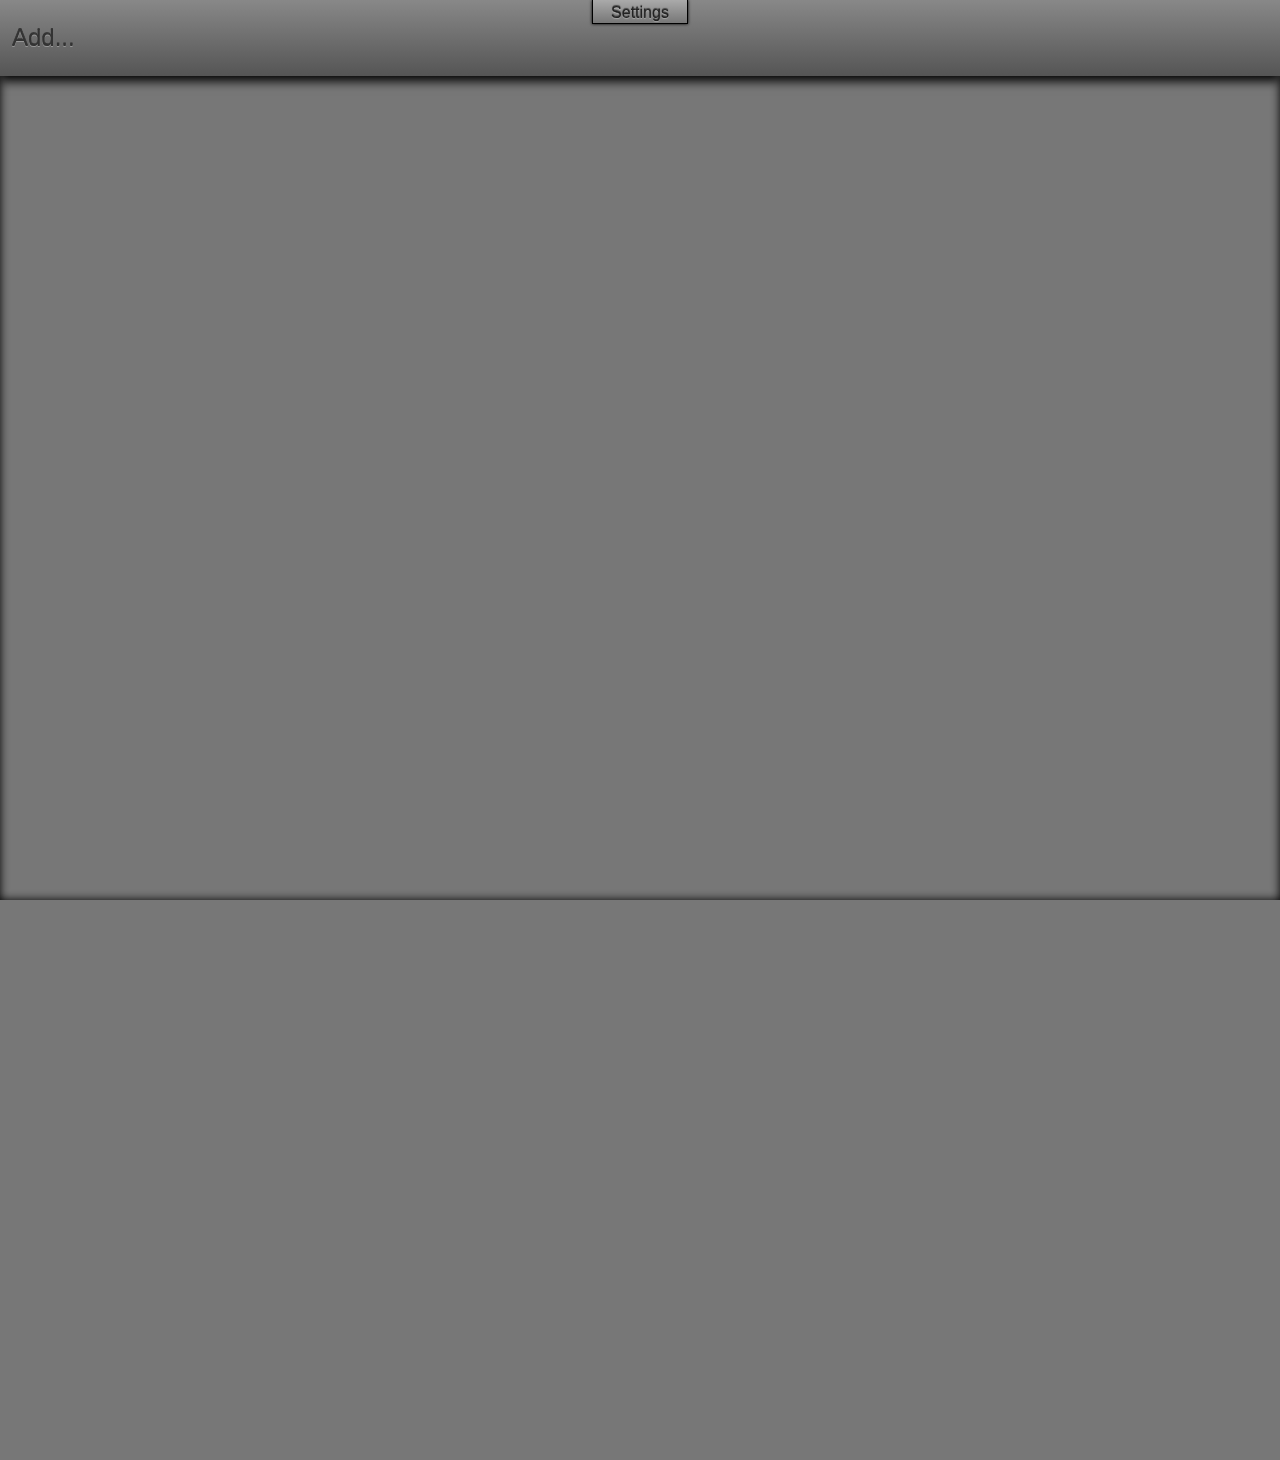
<file: index.html>
<!DOCTYPE HTML>
<html lang="en-US">
<head>
	<meta charset="UTF-8">
	<title>Alarm Clock</title>
	<meta http-equiv="X-UA-Compatible" content="IE=edge,chrome=1">
	<meta name = "viewport" content = "user-scalable=no, initial-scale=1.0, maximum-scale=1.0, width=device-width">
	<meta name="apple-mobile-web-app-capable" content="yes">
	<link type='text/css' rel='stylesheet' href='style.css' />
	<script src='script.js' type='text/javascript'></script>
</head>
<body ontouchstart="">
	<div id='top-area'>
		<div id='youtube-container'></div>
		Enter a youtube link as alarm:<br />
		<input type='text' id='youtubepath'></input><button id='setYoutube'>ok</button><br />
		Or select a local music file:<br />
		<input type='file'></input><br />

		<button class='top-button'>Settings</button>
	</div>
	<ul id='alarm-list'>
		<!--<li>
			<span contenteditable>10:20</span>
			<div class='right-container'>
				<div class='rotatable'>
					<div class='rotate-area'>
						<button>Remove</button>
						<div class='back'></div>
					</div>
				</div>
				
				<input type='checkbox' />
			</div>
		</li>-->
		<li id='add-button'>
			<span>Add...</span>
		</li>
	</ul>
</body>
</html>
</file>
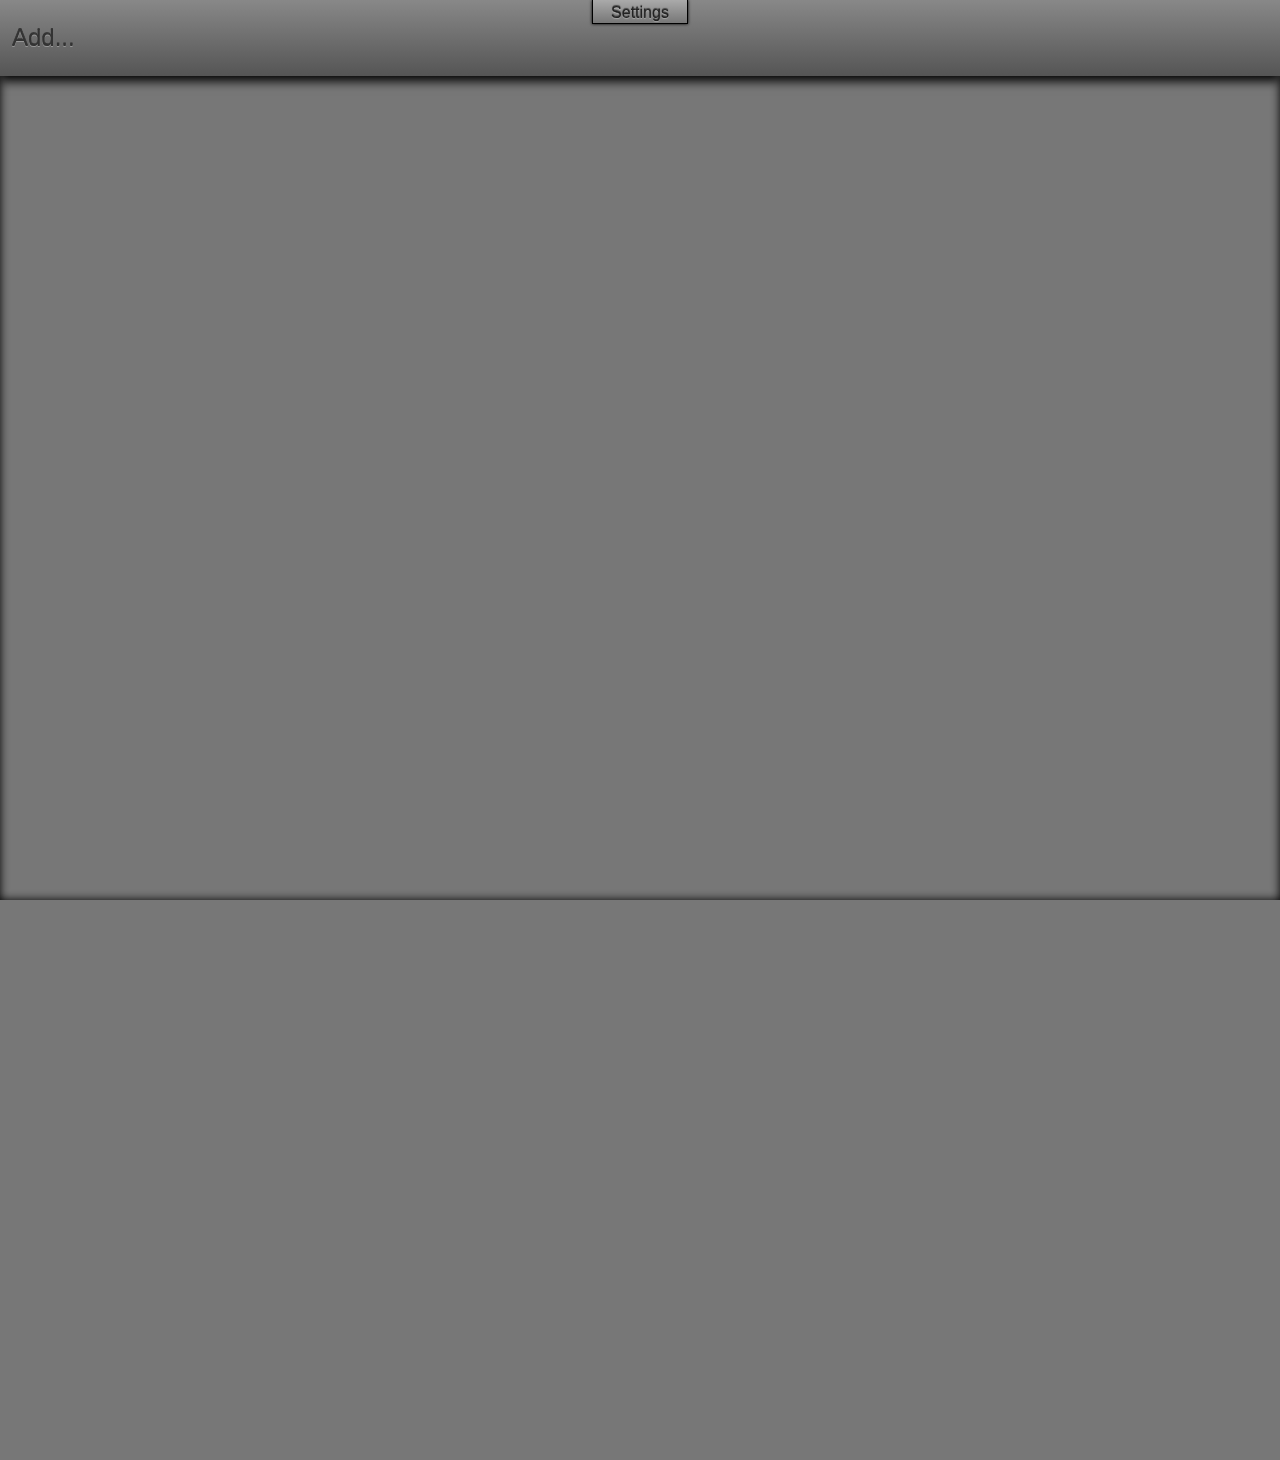
<file: main.html>
<!DOCTYPE HTML>
<html lang="en-US">
<head>
	<meta charset="UTF-8">
	<title>Alarm Clock</title>
	<meta http-equiv="X-UA-Compatible" content="IE=edge,chrome=1">
	<meta name = "viewport" content = "user-scalable=no, initial-scale=1.0, maximum-scale=1.0, width=device-width">
	<meta name="apple-mobile-web-app-capable" content="yes">
	<link type='text/css' rel='stylesheet' href='style.css' />
	<script src='script.js' type='text/javascript'></script>
</head>
<body ontouchstart="">
	<div id='top-area'>
		<div id='youtube-container'></div>
		Enter a youtube link as alarm:<br />
		<input type='text' id='youtubepath'></input><button id='setYoutube'>ok</button><br />
		Or select a local music file:<br />
		<input type='file'></input><br />

		<button class='top-button'>Settings</button>
	</div>
	<ul id='alarm-list'>
		<!--<li>
			<span contenteditable>10:20</span>
			<div class='right-container'>
				<div class='rotatable'>
					<div class='rotate-area'>
						<button>Remove</button>
						<div class='back'></div>
					</div>
				</div>
				
				<input type='checkbox' />
			</div>
		</li>-->
		<li id='add-button'>
			<span>Add...</span>
		</li>
	</ul>
</body>
</html>
</file>
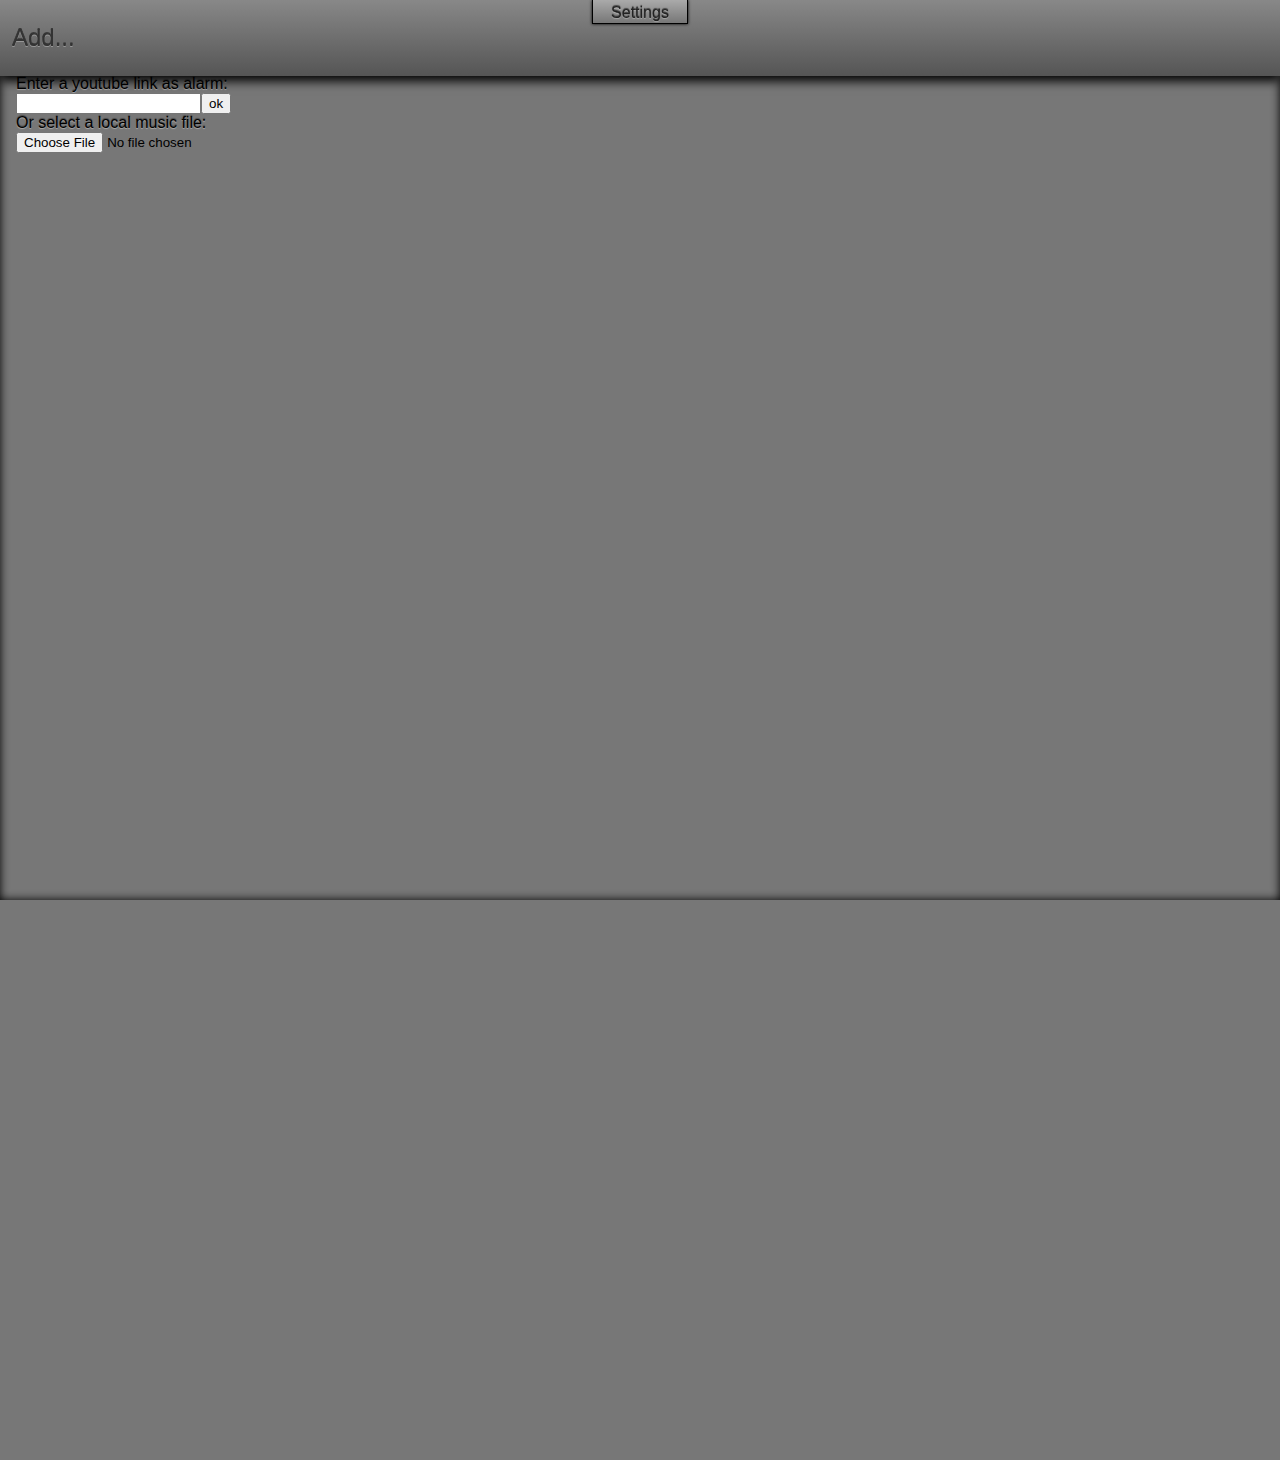
<file: alarm/main.html>
<!DOCTYPE HTML>
<html lang="en-US">
<head>
	<meta charset="UTF-8">
	<title>Alarm Clock</title>
	<meta http-equiv="X-UA-Compatible" content="IE=edge,chrome=1">
	<meta name = "viewport" content = "user-scalable=no, initial-scale=1.0, maximum-scale=1.0, width=device-width">
	<meta name="apple-mobile-web-app-capable" content="yes">
	<link type='text/css' rel='stylesheet' href='style.css' />
	<script src='script.js' type='text/javascript'></script>
</head>
<body ontouchstart="">
	<div id='top-area'>
		 <iframe width="560" height="315" src="https://www.youtube.com/embed/oUUaoWjAppg" frameborder="0" allow="accelerometer; autoplay; encrypted-media; gyroscope; picture-in-picture" allowfullscreen></iframe>
		<div id='youtube-container'></div>
		Enter a youtube link as alarm:<br />
		<input type='text' id='youtubepath'></input><button id='setYoutube'>ok</button><br />
		Or select a local music file:<br />
		<input type='file'></input><br />

		<button class='top-button'>Settings</button>
	</div>
	<ul id='alarm-list'>
		<!--<li>
			<span contenteditable>10:20</span>
			<div class='right-container'>
				<div class='rotatable'>
					<div class='rotate-area'>
						<button>Remove</button>
						<div class='back'></div>
					</div>
				</div>
				
				<input type='checkbox' />
			</div>
		</li>-->
		<li id='add-button'>
			<span>Add...</span>
		</li>
	</ul>
</body>
</html>
</file>
<file: style.css>
@-webkit-keyframes slide-in {
  0% {
    -webkit-transform: translate3d(-100%, 0, 0);
    -moz-transform: translate3d(-100%, 0, 0);
    -ms-transform: translate3d(-100%, 0, 0);
    -o-transform: translate3d(-100%, 0, 0);
    transform: translate3d(-100%, 0, 0);
    -webkit-transform-style: preserve-3d;
    -moz-transform-style: preserve-3d;
    -ms-transform-style: preserve-3d;
    -o-transform-style: preserve-3d;
    transform-style: preserve-3d;
    margin-bottom: -2.5em; }

  25% {
    margin-bottom: 0;
    -webkit-transform: translate3d(-100%, 0, 0);
    -moz-transform: translate3d(-100%, 0, 0);
    -ms-transform: translate3d(-100%, 0, 0);
    -o-transform: translate3d(-100%, 0, 0);
    transform: translate3d(-100%, 0, 0);
    -webkit-transform-style: preserve-3d;
    -moz-transform-style: preserve-3d;
    -ms-transform-style: preserve-3d;
    -o-transform-style: preserve-3d;
    transform-style: preserve-3d;
    opacity: 0; }

  100% {
    -webkit-transform: translate3d(0, 0, 0);
    -moz-transform: translate3d(0, 0, 0);
    -ms-transform: translate3d(0, 0, 0);
    -o-transform: translate3d(0, 0, 0);
    transform: translate3d(0, 0, 0);
    -webkit-transform-style: preserve-3d;
    -moz-transform-style: preserve-3d;
    -ms-transform-style: preserve-3d;
    -o-transform-style: preserve-3d;
    transform-style: preserve-3d;
    opacity: 1; } }

@-moz-keyframes slide-in {
  0% {
    -webkit-transform: translate3d(-100%, 0, 0);
    -moz-transform: translate3d(-100%, 0, 0);
    -ms-transform: translate3d(-100%, 0, 0);
    -o-transform: translate3d(-100%, 0, 0);
    transform: translate3d(-100%, 0, 0);
    -webkit-transform-style: preserve-3d;
    -moz-transform-style: preserve-3d;
    -ms-transform-style: preserve-3d;
    -o-transform-style: preserve-3d;
    transform-style: preserve-3d;
    margin-bottom: -2.5em; }

  25% {
    margin-bottom: 0;
    -webkit-transform: translate3d(-100%, 0, 0);
    -moz-transform: translate3d(-100%, 0, 0);
    -ms-transform: translate3d(-100%, 0, 0);
    -o-transform: translate3d(-100%, 0, 0);
    transform: translate3d(-100%, 0, 0);
    -webkit-transform-style: preserve-3d;
    -moz-transform-style: preserve-3d;
    -ms-transform-style: preserve-3d;
    -o-transform-style: preserve-3d;
    transform-style: preserve-3d;
    opacity: 0; }

  100% {
    -webkit-transform: translate3d(0, 0, 0);
    -moz-transform: translate3d(0, 0, 0);
    -ms-transform: translate3d(0, 0, 0);
    -o-transform: translate3d(0, 0, 0);
    transform: translate3d(0, 0, 0);
    -webkit-transform-style: preserve-3d;
    -moz-transform-style: preserve-3d;
    -ms-transform-style: preserve-3d;
    -o-transform-style: preserve-3d;
    transform-style: preserve-3d;
    opacity: 1; } }

@-ms-keyframes slide-in {
  0% {
    -webkit-transform: translate3d(-100%, 0, 0);
    -moz-transform: translate3d(-100%, 0, 0);
    -ms-transform: translate3d(-100%, 0, 0);
    -o-transform: translate3d(-100%, 0, 0);
    transform: translate3d(-100%, 0, 0);
    -webkit-transform-style: preserve-3d;
    -moz-transform-style: preserve-3d;
    -ms-transform-style: preserve-3d;
    -o-transform-style: preserve-3d;
    transform-style: preserve-3d;
    margin-bottom: -2.5em; }

  25% {
    margin-bottom: 0;
    -webkit-transform: translate3d(-100%, 0, 0);
    -moz-transform: translate3d(-100%, 0, 0);
    -ms-transform: translate3d(-100%, 0, 0);
    -o-transform: translate3d(-100%, 0, 0);
    transform: translate3d(-100%, 0, 0);
    -webkit-transform-style: preserve-3d;
    -moz-transform-style: preserve-3d;
    -ms-transform-style: preserve-3d;
    -o-transform-style: preserve-3d;
    transform-style: preserve-3d;
    opacity: 0; }

  100% {
    -webkit-transform: translate3d(0, 0, 0);
    -moz-transform: translate3d(0, 0, 0);
    -ms-transform: translate3d(0, 0, 0);
    -o-transform: translate3d(0, 0, 0);
    transform: translate3d(0, 0, 0);
    -webkit-transform-style: preserve-3d;
    -moz-transform-style: preserve-3d;
    -ms-transform-style: preserve-3d;
    -o-transform-style: preserve-3d;
    transform-style: preserve-3d;
    opacity: 1; } }

@-o-keyframes slide-in {
  0% {
    -webkit-transform: translate3d(-100%, 0, 0);
    -moz-transform: translate3d(-100%, 0, 0);
    -ms-transform: translate3d(-100%, 0, 0);
    -o-transform: translate3d(-100%, 0, 0);
    transform: translate3d(-100%, 0, 0);
    -webkit-transform-style: preserve-3d;
    -moz-transform-style: preserve-3d;
    -ms-transform-style: preserve-3d;
    -o-transform-style: preserve-3d;
    transform-style: preserve-3d;
    margin-bottom: -2.5em; }

  25% {
    margin-bottom: 0;
    -webkit-transform: translate3d(-100%, 0, 0);
    -moz-transform: translate3d(-100%, 0, 0);
    -ms-transform: translate3d(-100%, 0, 0);
    -o-transform: translate3d(-100%, 0, 0);
    transform: translate3d(-100%, 0, 0);
    -webkit-transform-style: preserve-3d;
    -moz-transform-style: preserve-3d;
    -ms-transform-style: preserve-3d;
    -o-transform-style: preserve-3d;
    transform-style: preserve-3d;
    opacity: 0; }

  100% {
    -webkit-transform: translate3d(0, 0, 0);
    -moz-transform: translate3d(0, 0, 0);
    -ms-transform: translate3d(0, 0, 0);
    -o-transform: translate3d(0, 0, 0);
    transform: translate3d(0, 0, 0);
    -webkit-transform-style: preserve-3d;
    -moz-transform-style: preserve-3d;
    -ms-transform-style: preserve-3d;
    -o-transform-style: preserve-3d;
    transform-style: preserve-3d;
    opacity: 1; } }

@keyframes slide-in {
  0% {
    -webkit-transform: translate3d(-100%, 0, 0);
    -moz-transform: translate3d(-100%, 0, 0);
    -ms-transform: translate3d(-100%, 0, 0);
    -o-transform: translate3d(-100%, 0, 0);
    transform: translate3d(-100%, 0, 0);
    -webkit-transform-style: preserve-3d;
    -moz-transform-style: preserve-3d;
    -ms-transform-style: preserve-3d;
    -o-transform-style: preserve-3d;
    transform-style: preserve-3d;
    margin-bottom: -2.5em; }

  25% {
    margin-bottom: 0;
    -webkit-transform: translate3d(-100%, 0, 0);
    -moz-transform: translate3d(-100%, 0, 0);
    -ms-transform: translate3d(-100%, 0, 0);
    -o-transform: translate3d(-100%, 0, 0);
    transform: translate3d(-100%, 0, 0);
    -webkit-transform-style: preserve-3d;
    -moz-transform-style: preserve-3d;
    -ms-transform-style: preserve-3d;
    -o-transform-style: preserve-3d;
    transform-style: preserve-3d;
    opacity: 0; }

  100% {
    -webkit-transform: translate3d(0, 0, 0);
    -moz-transform: translate3d(0, 0, 0);
    -ms-transform: translate3d(0, 0, 0);
    -o-transform: translate3d(0, 0, 0);
    transform: translate3d(0, 0, 0);
    -webkit-transform-style: preserve-3d;
    -moz-transform-style: preserve-3d;
    -ms-transform-style: preserve-3d;
    -o-transform-style: preserve-3d;
    transform-style: preserve-3d;
    opacity: 1; } }

@-webkit-keyframes slide-out {
  0% {
    -webkit-transform: translate3d(0, 0, 0);
    -moz-transform: translate3d(0, 0, 0);
    -ms-transform: translate3d(0, 0, 0);
    -o-transform: translate3d(0, 0, 0);
    transform: translate3d(0, 0, 0);
    -webkit-transform-style: preserve-3d;
    -moz-transform-style: preserve-3d;
    -ms-transform-style: preserve-3d;
    -o-transform-style: preserve-3d;
    transform-style: preserve-3d;
    opacity: 1; }

  75% {
    margin-bottom: 0;
    -webkit-transform: translate3d(-100%, 0, 0);
    -moz-transform: translate3d(-100%, 0, 0);
    -ms-transform: translate3d(-100%, 0, 0);
    -o-transform: translate3d(-100%, 0, 0);
    transform: translate3d(-100%, 0, 0);
    -webkit-transform-style: preserve-3d;
    -moz-transform-style: preserve-3d;
    -ms-transform-style: preserve-3d;
    -o-transform-style: preserve-3d;
    transform-style: preserve-3d;
    opacity: 0; }

  100% {
    -webkit-transform: translate3d(-100%, 0, 0);
    -moz-transform: translate3d(-100%, 0, 0);
    -ms-transform: translate3d(-100%, 0, 0);
    -o-transform: translate3d(-100%, 0, 0);
    transform: translate3d(-100%, 0, 0);
    -webkit-transform-style: preserve-3d;
    -moz-transform-style: preserve-3d;
    -ms-transform-style: preserve-3d;
    -o-transform-style: preserve-3d;
    transform-style: preserve-3d;
    margin-bottom: -2.5em; } }

@-moz-keyframes slide-out {
  0% {
    -webkit-transform: translate3d(0, 0, 0);
    -moz-transform: translate3d(0, 0, 0);
    -ms-transform: translate3d(0, 0, 0);
    -o-transform: translate3d(0, 0, 0);
    transform: translate3d(0, 0, 0);
    -webkit-transform-style: preserve-3d;
    -moz-transform-style: preserve-3d;
    -ms-transform-style: preserve-3d;
    -o-transform-style: preserve-3d;
    transform-style: preserve-3d;
    opacity: 1; }

  75% {
    margin-bottom: 0;
    -webkit-transform: translate3d(-100%, 0, 0);
    -moz-transform: translate3d(-100%, 0, 0);
    -ms-transform: translate3d(-100%, 0, 0);
    -o-transform: translate3d(-100%, 0, 0);
    transform: translate3d(-100%, 0, 0);
    -webkit-transform-style: preserve-3d;
    -moz-transform-style: preserve-3d;
    -ms-transform-style: preserve-3d;
    -o-transform-style: preserve-3d;
    transform-style: preserve-3d;
    opacity: 0; }

  100% {
    -webkit-transform: translate3d(-100%, 0, 0);
    -moz-transform: translate3d(-100%, 0, 0);
    -ms-transform: translate3d(-100%, 0, 0);
    -o-transform: translate3d(-100%, 0, 0);
    transform: translate3d(-100%, 0, 0);
    -webkit-transform-style: preserve-3d;
    -moz-transform-style: preserve-3d;
    -ms-transform-style: preserve-3d;
    -o-transform-style: preserve-3d;
    transform-style: preserve-3d;
    margin-bottom: -2.5em; } }

@-ms-keyframes slide-out {
  0% {
    -webkit-transform: translate3d(0, 0, 0);
    -moz-transform: translate3d(0, 0, 0);
    -ms-transform: translate3d(0, 0, 0);
    -o-transform: translate3d(0, 0, 0);
    transform: translate3d(0, 0, 0);
    -webkit-transform-style: preserve-3d;
    -moz-transform-style: preserve-3d;
    -ms-transform-style: preserve-3d;
    -o-transform-style: preserve-3d;
    transform-style: preserve-3d;
    opacity: 1; }

  75% {
    margin-bottom: 0;
    -webkit-transform: translate3d(-100%, 0, 0);
    -moz-transform: translate3d(-100%, 0, 0);
    -ms-transform: translate3d(-100%, 0, 0);
    -o-transform: translate3d(-100%, 0, 0);
    transform: translate3d(-100%, 0, 0);
    -webkit-transform-style: preserve-3d;
    -moz-transform-style: preserve-3d;
    -ms-transform-style: preserve-3d;
    -o-transform-style: preserve-3d;
    transform-style: preserve-3d;
    opacity: 0; }

  100% {
    -webkit-transform: translate3d(-100%, 0, 0);
    -moz-transform: translate3d(-100%, 0, 0);
    -ms-transform: translate3d(-100%, 0, 0);
    -o-transform: translate3d(-100%, 0, 0);
    transform: translate3d(-100%, 0, 0);
    -webkit-transform-style: preserve-3d;
    -moz-transform-style: preserve-3d;
    -ms-transform-style: preserve-3d;
    -o-transform-style: preserve-3d;
    transform-style: preserve-3d;
    margin-bottom: -2.5em; } }

@-o-keyframes slide-out {
  0% {
    -webkit-transform: translate3d(0, 0, 0);
    -moz-transform: translate3d(0, 0, 0);
    -ms-transform: translate3d(0, 0, 0);
    -o-transform: translate3d(0, 0, 0);
    transform: translate3d(0, 0, 0);
    -webkit-transform-style: preserve-3d;
    -moz-transform-style: preserve-3d;
    -ms-transform-style: preserve-3d;
    -o-transform-style: preserve-3d;
    transform-style: preserve-3d;
    opacity: 1; }

  75% {
    margin-bottom: 0;
    -webkit-transform: translate3d(-100%, 0, 0);
    -moz-transform: translate3d(-100%, 0, 0);
    -ms-transform: translate3d(-100%, 0, 0);
    -o-transform: translate3d(-100%, 0, 0);
    transform: translate3d(-100%, 0, 0);
    -webkit-transform-style: preserve-3d;
    -moz-transform-style: preserve-3d;
    -ms-transform-style: preserve-3d;
    -o-transform-style: preserve-3d;
    transform-style: preserve-3d;
    opacity: 0; }

  100% {
    -webkit-transform: translate3d(-100%, 0, 0);
    -moz-transform: translate3d(-100%, 0, 0);
    -ms-transform: translate3d(-100%, 0, 0);
    -o-transform: translate3d(-100%, 0, 0);
    transform: translate3d(-100%, 0, 0);
    -webkit-transform-style: preserve-3d;
    -moz-transform-style: preserve-3d;
    -ms-transform-style: preserve-3d;
    -o-transform-style: preserve-3d;
    transform-style: preserve-3d;
    margin-bottom: -2.5em; } }

@keyframes slide-out {
  0% {
    -webkit-transform: translate3d(0, 0, 0);
    -moz-transform: translate3d(0, 0, 0);
    -ms-transform: translate3d(0, 0, 0);
    -o-transform: translate3d(0, 0, 0);
    transform: translate3d(0, 0, 0);
    -webkit-transform-style: preserve-3d;
    -moz-transform-style: preserve-3d;
    -ms-transform-style: preserve-3d;
    -o-transform-style: preserve-3d;
    transform-style: preserve-3d;
    opacity: 1; }

  75% {
    margin-bottom: 0;
    -webkit-transform: translate3d(-100%, 0, 0);
    -moz-transform: translate3d(-100%, 0, 0);
    -ms-transform: translate3d(-100%, 0, 0);
    -o-transform: translate3d(-100%, 0, 0);
    transform: translate3d(-100%, 0, 0);
    -webkit-transform-style: preserve-3d;
    -moz-transform-style: preserve-3d;
    -ms-transform-style: preserve-3d;
    -o-transform-style: preserve-3d;
    transform-style: preserve-3d;
    opacity: 0; }

  100% {
    -webkit-transform: translate3d(-100%, 0, 0);
    -moz-transform: translate3d(-100%, 0, 0);
    -ms-transform: translate3d(-100%, 0, 0);
    -o-transform: translate3d(-100%, 0, 0);
    transform: translate3d(-100%, 0, 0);
    -webkit-transform-style: preserve-3d;
    -moz-transform-style: preserve-3d;
    -ms-transform-style: preserve-3d;
    -o-transform-style: preserve-3d;
    transform-style: preserve-3d;
    margin-bottom: -2.5em; } }

html {
  height: 100%; }

body {
  margin: 0;
  padding: 0;
  box-shadow: inset 0 0 10px black;
  height: 100%;
  padding-bottom: 35em;
  background: #777;
  -webkit-tap-highlight-color: transparent;
  font-family: sans-serif; }

#youtube-container {
  display: block;
  height: 300px; }

#alarm-list {
  padding: 0;
  margin: 0; }
  #alarm-list > li {
    box-shadow: 0 0 4px black;
    display: block;
    margin: 0;
    padding: 1em 0.5em;
    font-size: 1.5em;
    list-style: none;
    background-image: -webkit-linear-gradient(top, #bbbbbb, #777777);
    background-image: -moz-linear-gradient(top, #bbbbbb, #777777);
    background-image: -ms-linear-gradient(top, #bbbbbb, #777777);
    background-image: -o-linear-gradient(top, #bbbbbb, #777777);
    background-image: linear-gradient(top, #bbbbbb, #777777);
    -webkit-transition-duration: 0.2s;
    -moz-transition-duration: 0.2s;
    -ms-transition-duration: 0.2s;
    -o-transition-duration: 0.2s;
    transition-duration: 0.2s;
    -webkit-transform: translateZ(0);
    -moz-transform: translateZ(0);
    -ms-transform: translateZ(0);
    -o-transform: translateZ(0);
    transform: translateZ(0);
    -webkit-transform-style: preserve-3d;
    -moz-transform-style: preserve-3d;
    -ms-transform-style: preserve-3d;
    -o-transform-style: preserve-3d;
    transform-style: preserve-3d;
    -webkit-animation-name: slide-in;
    -webkit-animation-duration: 0.5s;
    -webkit-animation-fill-mode: backwards;
    -moz-animation-name: slide-in;
    -moz-animation-duration: 0.5s;
    -moz-animation-fill-mode: backwards;
    -ms-animation-name: slide-in;
    -ms-animation-duration: 0.5s;
    -ms-animation-fill-mode: backwards;
    -o-animation-name: slide-in;
    -o-animation-duration: 0.5s;
    -o-animation-fill-mode: backwards;
    animation-name: slide-in;
    animation-duration: 0.5s;
    animation-fill-mode: backwards;
    position: relative;
    text-shadow: 0 1px rgba(255, 255, 255, 0.3), 0 -1px rgba(0, 0, 0, 0.5);
    color: #333; }
    #alarm-list > li .progress {
      display: block;
      position: absolute;
      left: 0;
      top: 0;
      bottom: 0;
      background: rgba(255, 0, 0, 0.1);
      -webkit-transition-duration: 1s;
      -moz-transition-duration: 1s;
      -ms-transition-duration: 1s;
      -o-transition-duration: 1s;
      transition-duration: 1s;
      -webkit-transition-timing-function: linear; }
    #alarm-list > li:last-child {
      box-shadow: 0 5px 10px black; }
    #alarm-list > li input[type='text'] {
      cursor: pointer;
      background: transparent;
      border: none;
      display: inline-block;
      font-size: 1em;
      padding: 0;
      margin: 0;
      max-width: 40%;
      min-width: 1em;
      width: auto; }
      #alarm-list > li input[type='text']:focus {
        background-color: rgba(255, 255, 255, 0.5);
        border: 1px solid; }
      #alarm-list > li input[type='text']:disabled {
        color: black;
        opacity: 1;
        text-shadow: 0 1px 1px rgba(255, 255, 255, 0.4), 0 -1px 1px black; }
    #alarm-list > li span[contentEditable] {
      cursor: pointer; }
    #alarm-list > li .right-container {
      position: absolute;
      right: 1em;
      top: 0;
      bottom: 0;
      padding: 0; }
      #alarm-list > li .right-container:before {
        height: 100%;
        content: '';
        display: inline-block;
        vertical-align: middle; }
      #alarm-list > li .right-container > * {
        height: 1.5em;
        display: inline-block;
        vertical-align: middle; }
      #alarm-list > li .right-container .checkbox, #alarm-list > li .right-container button {
        font-size: 1em;
        height: 1.5em;
        border: none;
        margin: 0; }
      #alarm-list > li .right-container button {
        background-image: -webkit-linear-gradient(top, #dd1122, #aa1122);
        background-image: -moz-linear-gradient(top, #dd1122, #aa1122);
        background-image: -ms-linear-gradient(top, #dd1122, #aa1122);
        background-image: -o-linear-gradient(top, #dd1122, #aa1122);
        background-image: linear-gradient(top, #dd1122, #aa1122);
        color: white;
        text-shadow: 0 -1px black;
        cursor: pointer;
        box-shadow: 0 0 3px black;
        position: relative;
        padding: 0.1em 0.3em; }
        #alarm-list > li .right-container button:active {
          box-shadow: inset 0 -1px 2px rgba(255, 255, 255, 0.2);
          top: 1px; }
      #alarm-list > li .right-container .checkbox {
        background: #ddd;
        box-shadow: inset 0 0 5px black, 0 1px 1px white;
        width: 1.5em;
        border-radius: 1000px;
        position: relative; }
        #alarm-list > li .right-container .checkbox.disabled {
          opacity: 0.4; }
        #alarm-list > li .right-container .checkbox.checked:after {
          content: '';
          position: absolute;
          top: 3px;
          bottom: 3px;
          left: 3px;
          right: 3px;
          background: #f12;
          border-radius: 1000px;
          box-shadow: 0 0 5px black, inset 0 1px 1px rgba(255, 255, 255, 0.5), 0 0 15px white;
          background-image: -webkit-linear-gradient(top, #ff6666, #aa1122);
          background-image: -moz-linear-gradient(top, #ff6666, #aa1122);
          background-image: -ms-linear-gradient(top, #ff6666, #aa1122);
          background-image: -o-linear-gradient(top, #ff6666, #aa1122);
          background-image: linear-gradient(top, #ff6666, #aa1122); }
    #alarm-list > li .rotatable {
      background: rgba(0, 0, 0, 0.3);
      box-shadow: inset 0 0 30px black;
      margin-right: 10px;
      -webkit-perspective: 200px;
      -moz-perspective: 200px;
      -ms-perspective: 200px;
      -o-perspective: 200px;
      perspective: 200px; }
      #alarm-list > li .rotatable .rotate-area {
        position: relative;
        -webkit-transition-duration: 0.4s;
        -moz-transition-duration: 0.4s;
        -ms-transition-duration: 0.4s;
        -o-transition-duration: 0.4s;
        transition-duration: 0.4s;
        -webkit-transform: rotateX(180deg);
        -moz-transform: rotateX(180deg);
        -ms-transform: rotateX(180deg);
        -o-transform: rotateX(180deg);
        transform: rotateX(180deg);
        -webkit-transform-style: preserve-3d;
        -moz-transform-style: preserve-3d;
        -ms-transform-style: preserve-3d;
        -o-transform-style: preserve-3d;
        transform-style: preserve-3d; }
        #alarm-list > li .rotatable .rotate-area > *:not(.back) {
          -webkit-backface-visibility: hidden;
          -moz-backface-visibility: hidden;
          -ms-backface-visibility: hidden;
          -o-backface-visibility: hidden;
          backface-visibility: hidden; }
        #alarm-list > li .rotatable .rotate-area .back {
          -webkit-transform: rotateX(180deg);
          -moz-transform: rotateX(180deg);
          -ms-transform: rotateX(180deg);
          -o-transform: rotateX(180deg);
          transform: rotateX(180deg);
          -webkit-transform-style: preserve-3d;
          -moz-transform-style: preserve-3d;
          -ms-transform-style: preserve-3d;
          -o-transform-style: preserve-3d;
          transform-style: preserve-3d;
          position: absolute;
          background-image: -webkit-linear-gradient(top, #aaaaaa, #888888);
          background-image: -moz-linear-gradient(top, #aaaaaa, #888888);
          background-image: -ms-linear-gradient(top, #aaaaaa, #888888);
          background-image: -o-linear-gradient(top, #aaaaaa, #888888);
          background-image: linear-gradient(top, #aaaaaa, #888888);
          top: 0;
          left: 0;
          right: 0;
          bottom: 0;
          -webkit-backface-visibility: hidden;
          -moz-backface-visibility: hidden;
          -ms-backface-visibility: hidden;
          -o-backface-visibility: hidden;
          backface-visibility: hidden; }
    #alarm-list > li:not(.mobile):hover, #alarm-list > li.tapped {
      background-image: -webkit-linear-gradient(top, #888888, #555555);
      background-image: -moz-linear-gradient(top, #888888, #555555);
      background-image: -ms-linear-gradient(top, #888888, #555555);
      background-image: -o-linear-gradient(top, #888888, #555555);
      background-image: linear-gradient(top, #888888, #555555); }
      #alarm-list > li:not(.mobile):hover .rotate-area, #alarm-list > li.tapped .rotate-area {
        -webkit-transform: rotateX(0deg);
        -moz-transform: rotateX(0deg);
        -ms-transform: rotateX(0deg);
        -o-transform: rotateX(0deg);
        transform: rotateX(0deg);
        -webkit-transform-style: preserve-3d;
        -moz-transform-style: preserve-3d;
        -ms-transform-style: preserve-3d;
        -o-transform-style: preserve-3d;
        transform-style: preserve-3d; }

#top-area {
  height: 35em;
  margin-top: -35em;
  padding: 1em;
  box-sizing: border-box;
  position: relative;
  -webkit-transition-duration: 0.3s;
  -moz-transition-duration: 0.3s;
  -ms-transition-duration: 0.3s;
  -o-transition-duration: 0.3s;
  transition-duration: 0.3s;
  text-shadow: 0 1px 1px rgba(255, 255, 255, 0.4), 0 -1px 1px rgba(0, 0, 0, 0.4); }
  #top-area.shown {
    margin-top: 0; }
  #top-area .top-button {
    border: 1px solid black;
    border-top: none;
    background-image: -webkit-linear-gradient(top, #aaaaaa, #777777);
    background-image: -moz-linear-gradient(top, #aaaaaa, #777777);
    background-image: -ms-linear-gradient(top, #aaaaaa, #777777);
    background-image: -o-linear-gradient(top, #aaaaaa, #777777);
    background-image: linear-gradient(top, #aaaaaa, #777777);
    color: #222;
    text-shadow: 0 1px 1px rgba(255, 255, 255, 0.3), 0 -1px 1px rgba(0, 0, 0, 0.6);
    font-size: 1em;
    height: 1.5em;
    line-height: 1.5em;
    width: 6em;
    margin: 0 auto;
    display: block;
    z-index: 2;
    text-align: center;
    position: absolute;
    bottom: -1.5em;
    left: 50%;
    margin-left: -3em;
    box-shadow: 0 0 3px black; }
    #top-area .top-button:hover {
      background-image: -webkit-linear-gradient(top, #eeeeee, #aaaaaa);
      background-image: -moz-linear-gradient(top, #eeeeee, #aaaaaa);
      background-image: -ms-linear-gradient(top, #eeeeee, #aaaaaa);
      background-image: -o-linear-gradient(top, #eeeeee, #aaaaaa);
      background-image: linear-gradient(top, #eeeeee, #aaaaaa); }
    #top-area .top-button:active {
      background-image: -webkit-linear-gradient(top, #888888, #999999);
      background-image: -moz-linear-gradient(top, #888888, #999999);
      background-image: -ms-linear-gradient(top, #888888, #999999);
      background-image: -o-linear-gradient(top, #888888, #999999);
      background-image: linear-gradient(top, #888888, #999999);
      box-shadow: none; }
</file>
<file: alarm/style.css>
@-webkit-keyframes slide-in {
  0% {
    -webkit-transform: translate3d(-100%, 0, 0);
    -moz-transform: translate3d(-100%, 0, 0);
    -ms-transform: translate3d(-100%, 0, 0);
    -o-transform: translate3d(-100%, 0, 0);
    transform: translate3d(-100%, 0, 0);
    -webkit-transform-style: preserve-3d;
    -moz-transform-style: preserve-3d;
    -ms-transform-style: preserve-3d;
    -o-transform-style: preserve-3d;
    transform-style: preserve-3d;
    margin-bottom: -2.5em; }

  25% {
    margin-bottom: 0;
    -webkit-transform: translate3d(-100%, 0, 0);
    -moz-transform: translate3d(-100%, 0, 0);
    -ms-transform: translate3d(-100%, 0, 0);
    -o-transform: translate3d(-100%, 0, 0);
    transform: translate3d(-100%, 0, 0);
    -webkit-transform-style: preserve-3d;
    -moz-transform-style: preserve-3d;
    -ms-transform-style: preserve-3d;
    -o-transform-style: preserve-3d;
    transform-style: preserve-3d;
    opacity: 0; }

  100% {
    -webkit-transform: translate3d(0, 0, 0);
    -moz-transform: translate3d(0, 0, 0);
    -ms-transform: translate3d(0, 0, 0);
    -o-transform: translate3d(0, 0, 0);
    transform: translate3d(0, 0, 0);
    -webkit-transform-style: preserve-3d;
    -moz-transform-style: preserve-3d;
    -ms-transform-style: preserve-3d;
    -o-transform-style: preserve-3d;
    transform-style: preserve-3d;
    opacity: 1; } }

@-moz-keyframes slide-in {
  0% {
    -webkit-transform: translate3d(-100%, 0, 0);
    -moz-transform: translate3d(-100%, 0, 0);
    -ms-transform: translate3d(-100%, 0, 0);
    -o-transform: translate3d(-100%, 0, 0);
    transform: translate3d(-100%, 0, 0);
    -webkit-transform-style: preserve-3d;
    -moz-transform-style: preserve-3d;
    -ms-transform-style: preserve-3d;
    -o-transform-style: preserve-3d;
    transform-style: preserve-3d;
    margin-bottom: -2.5em; }

  25% {
    margin-bottom: 0;
    -webkit-transform: translate3d(-100%, 0, 0);
    -moz-transform: translate3d(-100%, 0, 0);
    -ms-transform: translate3d(-100%, 0, 0);
    -o-transform: translate3d(-100%, 0, 0);
    transform: translate3d(-100%, 0, 0);
    -webkit-transform-style: preserve-3d;
    -moz-transform-style: preserve-3d;
    -ms-transform-style: preserve-3d;
    -o-transform-style: preserve-3d;
    transform-style: preserve-3d;
    opacity: 0; }

  100% {
    -webkit-transform: translate3d(0, 0, 0);
    -moz-transform: translate3d(0, 0, 0);
    -ms-transform: translate3d(0, 0, 0);
    -o-transform: translate3d(0, 0, 0);
    transform: translate3d(0, 0, 0);
    -webkit-transform-style: preserve-3d;
    -moz-transform-style: preserve-3d;
    -ms-transform-style: preserve-3d;
    -o-transform-style: preserve-3d;
    transform-style: preserve-3d;
    opacity: 1; } }

@-ms-keyframes slide-in {
  0% {
    -webkit-transform: translate3d(-100%, 0, 0);
    -moz-transform: translate3d(-100%, 0, 0);
    -ms-transform: translate3d(-100%, 0, 0);
    -o-transform: translate3d(-100%, 0, 0);
    transform: translate3d(-100%, 0, 0);
    -webkit-transform-style: preserve-3d;
    -moz-transform-style: preserve-3d;
    -ms-transform-style: preserve-3d;
    -o-transform-style: preserve-3d;
    transform-style: preserve-3d;
    margin-bottom: -2.5em; }

  25% {
    margin-bottom: 0;
    -webkit-transform: translate3d(-100%, 0, 0);
    -moz-transform: translate3d(-100%, 0, 0);
    -ms-transform: translate3d(-100%, 0, 0);
    -o-transform: translate3d(-100%, 0, 0);
    transform: translate3d(-100%, 0, 0);
    -webkit-transform-style: preserve-3d;
    -moz-transform-style: preserve-3d;
    -ms-transform-style: preserve-3d;
    -o-transform-style: preserve-3d;
    transform-style: preserve-3d;
    opacity: 0; }

  100% {
    -webkit-transform: translate3d(0, 0, 0);
    -moz-transform: translate3d(0, 0, 0);
    -ms-transform: translate3d(0, 0, 0);
    -o-transform: translate3d(0, 0, 0);
    transform: translate3d(0, 0, 0);
    -webkit-transform-style: preserve-3d;
    -moz-transform-style: preserve-3d;
    -ms-transform-style: preserve-3d;
    -o-transform-style: preserve-3d;
    transform-style: preserve-3d;
    opacity: 1; } }

@-o-keyframes slide-in {
  0% {
    -webkit-transform: translate3d(-100%, 0, 0);
    -moz-transform: translate3d(-100%, 0, 0);
    -ms-transform: translate3d(-100%, 0, 0);
    -o-transform: translate3d(-100%, 0, 0);
    transform: translate3d(-100%, 0, 0);
    -webkit-transform-style: preserve-3d;
    -moz-transform-style: preserve-3d;
    -ms-transform-style: preserve-3d;
    -o-transform-style: preserve-3d;
    transform-style: preserve-3d;
    margin-bottom: -2.5em; }

  25% {
    margin-bottom: 0;
    -webkit-transform: translate3d(-100%, 0, 0);
    -moz-transform: translate3d(-100%, 0, 0);
    -ms-transform: translate3d(-100%, 0, 0);
    -o-transform: translate3d(-100%, 0, 0);
    transform: translate3d(-100%, 0, 0);
    -webkit-transform-style: preserve-3d;
    -moz-transform-style: preserve-3d;
    -ms-transform-style: preserve-3d;
    -o-transform-style: preserve-3d;
    transform-style: preserve-3d;
    opacity: 0; }

  100% {
    -webkit-transform: translate3d(0, 0, 0);
    -moz-transform: translate3d(0, 0, 0);
    -ms-transform: translate3d(0, 0, 0);
    -o-transform: translate3d(0, 0, 0);
    transform: translate3d(0, 0, 0);
    -webkit-transform-style: preserve-3d;
    -moz-transform-style: preserve-3d;
    -ms-transform-style: preserve-3d;
    -o-transform-style: preserve-3d;
    transform-style: preserve-3d;
    opacity: 1; } }

@keyframes slide-in {
  0% {
    -webkit-transform: translate3d(-100%, 0, 0);
    -moz-transform: translate3d(-100%, 0, 0);
    -ms-transform: translate3d(-100%, 0, 0);
    -o-transform: translate3d(-100%, 0, 0);
    transform: translate3d(-100%, 0, 0);
    -webkit-transform-style: preserve-3d;
    -moz-transform-style: preserve-3d;
    -ms-transform-style: preserve-3d;
    -o-transform-style: preserve-3d;
    transform-style: preserve-3d;
    margin-bottom: -2.5em; }

  25% {
    margin-bottom: 0;
    -webkit-transform: translate3d(-100%, 0, 0);
    -moz-transform: translate3d(-100%, 0, 0);
    -ms-transform: translate3d(-100%, 0, 0);
    -o-transform: translate3d(-100%, 0, 0);
    transform: translate3d(-100%, 0, 0);
    -webkit-transform-style: preserve-3d;
    -moz-transform-style: preserve-3d;
    -ms-transform-style: preserve-3d;
    -o-transform-style: preserve-3d;
    transform-style: preserve-3d;
    opacity: 0; }

  100% {
    -webkit-transform: translate3d(0, 0, 0);
    -moz-transform: translate3d(0, 0, 0);
    -ms-transform: translate3d(0, 0, 0);
    -o-transform: translate3d(0, 0, 0);
    transform: translate3d(0, 0, 0);
    -webkit-transform-style: preserve-3d;
    -moz-transform-style: preserve-3d;
    -ms-transform-style: preserve-3d;
    -o-transform-style: preserve-3d;
    transform-style: preserve-3d;
    opacity: 1; } }

@-webkit-keyframes slide-out {
  0% {
    -webkit-transform: translate3d(0, 0, 0);
    -moz-transform: translate3d(0, 0, 0);
    -ms-transform: translate3d(0, 0, 0);
    -o-transform: translate3d(0, 0, 0);
    transform: translate3d(0, 0, 0);
    -webkit-transform-style: preserve-3d;
    -moz-transform-style: preserve-3d;
    -ms-transform-style: preserve-3d;
    -o-transform-style: preserve-3d;
    transform-style: preserve-3d;
    opacity: 1; }

  75% {
    margin-bottom: 0;
    -webkit-transform: translate3d(-100%, 0, 0);
    -moz-transform: translate3d(-100%, 0, 0);
    -ms-transform: translate3d(-100%, 0, 0);
    -o-transform: translate3d(-100%, 0, 0);
    transform: translate3d(-100%, 0, 0);
    -webkit-transform-style: preserve-3d;
    -moz-transform-style: preserve-3d;
    -ms-transform-style: preserve-3d;
    -o-transform-style: preserve-3d;
    transform-style: preserve-3d;
    opacity: 0; }

  100% {
    -webkit-transform: translate3d(-100%, 0, 0);
    -moz-transform: translate3d(-100%, 0, 0);
    -ms-transform: translate3d(-100%, 0, 0);
    -o-transform: translate3d(-100%, 0, 0);
    transform: translate3d(-100%, 0, 0);
    -webkit-transform-style: preserve-3d;
    -moz-transform-style: preserve-3d;
    -ms-transform-style: preserve-3d;
    -o-transform-style: preserve-3d;
    transform-style: preserve-3d;
    margin-bottom: -2.5em; } }

@-moz-keyframes slide-out {
  0% {
    -webkit-transform: translate3d(0, 0, 0);
    -moz-transform: translate3d(0, 0, 0);
    -ms-transform: translate3d(0, 0, 0);
    -o-transform: translate3d(0, 0, 0);
    transform: translate3d(0, 0, 0);
    -webkit-transform-style: preserve-3d;
    -moz-transform-style: preserve-3d;
    -ms-transform-style: preserve-3d;
    -o-transform-style: preserve-3d;
    transform-style: preserve-3d;
    opacity: 1; }

  75% {
    margin-bottom: 0;
    -webkit-transform: translate3d(-100%, 0, 0);
    -moz-transform: translate3d(-100%, 0, 0);
    -ms-transform: translate3d(-100%, 0, 0);
    -o-transform: translate3d(-100%, 0, 0);
    transform: translate3d(-100%, 0, 0);
    -webkit-transform-style: preserve-3d;
    -moz-transform-style: preserve-3d;
    -ms-transform-style: preserve-3d;
    -o-transform-style: preserve-3d;
    transform-style: preserve-3d;
    opacity: 0; }

  100% {
    -webkit-transform: translate3d(-100%, 0, 0);
    -moz-transform: translate3d(-100%, 0, 0);
    -ms-transform: translate3d(-100%, 0, 0);
    -o-transform: translate3d(-100%, 0, 0);
    transform: translate3d(-100%, 0, 0);
    -webkit-transform-style: preserve-3d;
    -moz-transform-style: preserve-3d;
    -ms-transform-style: preserve-3d;
    -o-transform-style: preserve-3d;
    transform-style: preserve-3d;
    margin-bottom: -2.5em; } }

@-ms-keyframes slide-out {
  0% {
    -webkit-transform: translate3d(0, 0, 0);
    -moz-transform: translate3d(0, 0, 0);
    -ms-transform: translate3d(0, 0, 0);
    -o-transform: translate3d(0, 0, 0);
    transform: translate3d(0, 0, 0);
    -webkit-transform-style: preserve-3d;
    -moz-transform-style: preserve-3d;
    -ms-transform-style: preserve-3d;
    -o-transform-style: preserve-3d;
    transform-style: preserve-3d;
    opacity: 1; }

  75% {
    margin-bottom: 0;
    -webkit-transform: translate3d(-100%, 0, 0);
    -moz-transform: translate3d(-100%, 0, 0);
    -ms-transform: translate3d(-100%, 0, 0);
    -o-transform: translate3d(-100%, 0, 0);
    transform: translate3d(-100%, 0, 0);
    -webkit-transform-style: preserve-3d;
    -moz-transform-style: preserve-3d;
    -ms-transform-style: preserve-3d;
    -o-transform-style: preserve-3d;
    transform-style: preserve-3d;
    opacity: 0; }

  100% {
    -webkit-transform: translate3d(-100%, 0, 0);
    -moz-transform: translate3d(-100%, 0, 0);
    -ms-transform: translate3d(-100%, 0, 0);
    -o-transform: translate3d(-100%, 0, 0);
    transform: translate3d(-100%, 0, 0);
    -webkit-transform-style: preserve-3d;
    -moz-transform-style: preserve-3d;
    -ms-transform-style: preserve-3d;
    -o-transform-style: preserve-3d;
    transform-style: preserve-3d;
    margin-bottom: -2.5em; } }

@-o-keyframes slide-out {
  0% {
    -webkit-transform: translate3d(0, 0, 0);
    -moz-transform: translate3d(0, 0, 0);
    -ms-transform: translate3d(0, 0, 0);
    -o-transform: translate3d(0, 0, 0);
    transform: translate3d(0, 0, 0);
    -webkit-transform-style: preserve-3d;
    -moz-transform-style: preserve-3d;
    -ms-transform-style: preserve-3d;
    -o-transform-style: preserve-3d;
    transform-style: preserve-3d;
    opacity: 1; }

  75% {
    margin-bottom: 0;
    -webkit-transform: translate3d(-100%, 0, 0);
    -moz-transform: translate3d(-100%, 0, 0);
    -ms-transform: translate3d(-100%, 0, 0);
    -o-transform: translate3d(-100%, 0, 0);
    transform: translate3d(-100%, 0, 0);
    -webkit-transform-style: preserve-3d;
    -moz-transform-style: preserve-3d;
    -ms-transform-style: preserve-3d;
    -o-transform-style: preserve-3d;
    transform-style: preserve-3d;
    opacity: 0; }

  100% {
    -webkit-transform: translate3d(-100%, 0, 0);
    -moz-transform: translate3d(-100%, 0, 0);
    -ms-transform: translate3d(-100%, 0, 0);
    -o-transform: translate3d(-100%, 0, 0);
    transform: translate3d(-100%, 0, 0);
    -webkit-transform-style: preserve-3d;
    -moz-transform-style: preserve-3d;
    -ms-transform-style: preserve-3d;
    -o-transform-style: preserve-3d;
    transform-style: preserve-3d;
    margin-bottom: -2.5em; } }

@keyframes slide-out {
  0% {
    -webkit-transform: translate3d(0, 0, 0);
    -moz-transform: translate3d(0, 0, 0);
    -ms-transform: translate3d(0, 0, 0);
    -o-transform: translate3d(0, 0, 0);
    transform: translate3d(0, 0, 0);
    -webkit-transform-style: preserve-3d;
    -moz-transform-style: preserve-3d;
    -ms-transform-style: preserve-3d;
    -o-transform-style: preserve-3d;
    transform-style: preserve-3d;
    opacity: 1; }

  75% {
    margin-bottom: 0;
    -webkit-transform: translate3d(-100%, 0, 0);
    -moz-transform: translate3d(-100%, 0, 0);
    -ms-transform: translate3d(-100%, 0, 0);
    -o-transform: translate3d(-100%, 0, 0);
    transform: translate3d(-100%, 0, 0);
    -webkit-transform-style: preserve-3d;
    -moz-transform-style: preserve-3d;
    -ms-transform-style: preserve-3d;
    -o-transform-style: preserve-3d;
    transform-style: preserve-3d;
    opacity: 0; }

  100% {
    -webkit-transform: translate3d(-100%, 0, 0);
    -moz-transform: translate3d(-100%, 0, 0);
    -ms-transform: translate3d(-100%, 0, 0);
    -o-transform: translate3d(-100%, 0, 0);
    transform: translate3d(-100%, 0, 0);
    -webkit-transform-style: preserve-3d;
    -moz-transform-style: preserve-3d;
    -ms-transform-style: preserve-3d;
    -o-transform-style: preserve-3d;
    transform-style: preserve-3d;
    margin-bottom: -2.5em; } }

html {
  height: 100%; }

body {
  margin: 0;
  padding: 0;
  box-shadow: inset 0 0 10px black;
  height: 100%;
  padding-bottom: 35em;
  background: #777;
  -webkit-tap-highlight-color: transparent;
  font-family: sans-serif; }

#youtube-container {
  display: block;
  height: 300px; }

#alarm-list {
  padding: 0;
  margin: 0; }
  #alarm-list > li {
    box-shadow: 0 0 4px black;
    display: block;
    margin: 0;
    padding: 1em 0.5em;
    font-size: 1.5em;
    list-style: none;
    background-image: -webkit-linear-gradient(top, #bbbbbb, #777777);
    background-image: -moz-linear-gradient(top, #bbbbbb, #777777);
    background-image: -ms-linear-gradient(top, #bbbbbb, #777777);
    background-image: -o-linear-gradient(top, #bbbbbb, #777777);
    background-image: linear-gradient(top, #bbbbbb, #777777);
    -webkit-transition-duration: 0.2s;
    -moz-transition-duration: 0.2s;
    -ms-transition-duration: 0.2s;
    -o-transition-duration: 0.2s;
    transition-duration: 0.2s;
    -webkit-transform: translateZ(0);
    -moz-transform: translateZ(0);
    -ms-transform: translateZ(0);
    -o-transform: translateZ(0);
    transform: translateZ(0);
    -webkit-transform-style: preserve-3d;
    -moz-transform-style: preserve-3d;
    -ms-transform-style: preserve-3d;
    -o-transform-style: preserve-3d;
    transform-style: preserve-3d;
    -webkit-animation-name: slide-in;
    -webkit-animation-duration: 0.5s;
    -webkit-animation-fill-mode: backwards;
    -moz-animation-name: slide-in;
    -moz-animation-duration: 0.5s;
    -moz-animation-fill-mode: backwards;
    -ms-animation-name: slide-in;
    -ms-animation-duration: 0.5s;
    -ms-animation-fill-mode: backwards;
    -o-animation-name: slide-in;
    -o-animation-duration: 0.5s;
    -o-animation-fill-mode: backwards;
    animation-name: slide-in;
    animation-duration: 0.5s;
    animation-fill-mode: backwards;
    position: relative;
    text-shadow: 0 1px rgba(255, 255, 255, 0.3), 0 -1px rgba(0, 0, 0, 0.5);
    color: #333; }
    #alarm-list > li .progress {
      display: block;
      position: absolute;
      left: 0;
      top: 0;
      bottom: 0;
      background: rgba(255, 0, 0, 0.1);
      -webkit-transition-duration: 1s;
      -moz-transition-duration: 1s;
      -ms-transition-duration: 1s;
      -o-transition-duration: 1s;
      transition-duration: 1s;
      -webkit-transition-timing-function: linear; }
    #alarm-list > li:last-child {
      box-shadow: 0 5px 10px black; }
    #alarm-list > li input[type='text'] {
      cursor: pointer;
      background: transparent;
      border: none;
      display: inline-block;
      font-size: 1em;
      padding: 0;
      margin: 0;
      max-width: 40%;
      min-width: 1em;
      width: auto; }
      #alarm-list > li input[type='text']:focus {
        background-color: rgba(255, 255, 255, 0.5);
        border: 1px solid; }
      #alarm-list > li input[type='text']:disabled {
        color: black;
        opacity: 1;
        text-shadow: 0 1px 1px rgba(255, 255, 255, 0.4), 0 -1px 1px black; }
    #alarm-list > li span[contentEditable] {
      cursor: pointer; }
    #alarm-list > li .right-container {
      position: absolute;
      right: 1em;
      top: 0;
      bottom: 0;
      padding: 0; }
      #alarm-list > li .right-container:before {
        height: 100%;
        content: '';
        display: inline-block;
        vertical-align: middle; }
      #alarm-list > li .right-container > * {
        height: 1.5em;
        display: inline-block;
        vertical-align: middle; }
      #alarm-list > li .right-container .checkbox, #alarm-list > li .right-container button {
        font-size: 1em;
        height: 1.5em;
        border: none;
        margin: 0; }
      #alarm-list > li .right-container button {
        background-image: -webkit-linear-gradient(top, #dd1122, #aa1122);
        background-image: -moz-linear-gradient(top, #dd1122, #aa1122);
        background-image: -ms-linear-gradient(top, #dd1122, #aa1122);
        background-image: -o-linear-gradient(top, #dd1122, #aa1122);
        background-image: linear-gradient(top, #dd1122, #aa1122);
        color: white;
        text-shadow: 0 -1px black;
        cursor: pointer;
        box-shadow: 0 0 3px black;
        position: relative;
        padding: 0.1em 0.3em; }
        #alarm-list > li .right-container button:active {
          box-shadow: inset 0 -1px 2px rgba(255, 255, 255, 0.2);
          top: 1px; }
      #alarm-list > li .right-container .checkbox {
        background: #ddd;
        box-shadow: inset 0 0 5px black, 0 1px 1px white;
        width: 1.5em;
        border-radius: 1000px;
        position: relative; }
        #alarm-list > li .right-container .checkbox.disabled {
          opacity: 0.4; }
        #alarm-list > li .right-container .checkbox.checked:after {
          content: '';
          position: absolute;
          top: 3px;
          bottom: 3px;
          left: 3px;
          right: 3px;
          background: #f12;
          border-radius: 1000px;
          box-shadow: 0 0 5px black, inset 0 1px 1px rgba(255, 255, 255, 0.5), 0 0 15px white;
          background-image: -webkit-linear-gradient(top, #ff6666, #aa1122);
          background-image: -moz-linear-gradient(top, #ff6666, #aa1122);
          background-image: -ms-linear-gradient(top, #ff6666, #aa1122);
          background-image: -o-linear-gradient(top, #ff6666, #aa1122);
          background-image: linear-gradient(top, #ff6666, #aa1122); }
    #alarm-list > li .rotatable {
      background: rgba(0, 0, 0, 0.3);
      box-shadow: inset 0 0 30px black;
      margin-right: 10px;
      -webkit-perspective: 200px;
      -moz-perspective: 200px;
      -ms-perspective: 200px;
      -o-perspective: 200px;
      perspective: 200px; }
      #alarm-list > li .rotatable .rotate-area {
        position: relative;
        -webkit-transition-duration: 0.4s;
        -moz-transition-duration: 0.4s;
        -ms-transition-duration: 0.4s;
        -o-transition-duration: 0.4s;
        transition-duration: 0.4s;
        -webkit-transform: rotateX(180deg);
        -moz-transform: rotateX(180deg);
        -ms-transform: rotateX(180deg);
        -o-transform: rotateX(180deg);
        transform: rotateX(180deg);
        -webkit-transform-style: preserve-3d;
        -moz-transform-style: preserve-3d;
        -ms-transform-style: preserve-3d;
        -o-transform-style: preserve-3d;
        transform-style: preserve-3d; }
        #alarm-list > li .rotatable .rotate-area > *:not(.back) {
          -webkit-backface-visibility: hidden;
          -moz-backface-visibility: hidden;
          -ms-backface-visibility: hidden;
          -o-backface-visibility: hidden;
          backface-visibility: hidden; }
        #alarm-list > li .rotatable .rotate-area .back {
          -webkit-transform: rotateX(180deg);
          -moz-transform: rotateX(180deg);
          -ms-transform: rotateX(180deg);
          -o-transform: rotateX(180deg);
          transform: rotateX(180deg);
          -webkit-transform-style: preserve-3d;
          -moz-transform-style: preserve-3d;
          -ms-transform-style: preserve-3d;
          -o-transform-style: preserve-3d;
          transform-style: preserve-3d;
          position: absolute;
          background-image: -webkit-linear-gradient(top, #aaaaaa, #888888);
          background-image: -moz-linear-gradient(top, #aaaaaa, #888888);
          background-image: -ms-linear-gradient(top, #aaaaaa, #888888);
          background-image: -o-linear-gradient(top, #aaaaaa, #888888);
          background-image: linear-gradient(top, #aaaaaa, #888888);
          top: 0;
          left: 0;
          right: 0;
          bottom: 0;
          -webkit-backface-visibility: hidden;
          -moz-backface-visibility: hidden;
          -ms-backface-visibility: hidden;
          -o-backface-visibility: hidden;
          backface-visibility: hidden; }
    #alarm-list > li:not(.mobile):hover, #alarm-list > li.tapped {
      background-image: -webkit-linear-gradient(top, #888888, #555555);
      background-image: -moz-linear-gradient(top, #888888, #555555);
      background-image: -ms-linear-gradient(top, #888888, #555555);
      background-image: -o-linear-gradient(top, #888888, #555555);
      background-image: linear-gradient(top, #888888, #555555); }
      #alarm-list > li:not(.mobile):hover .rotate-area, #alarm-list > li.tapped .rotate-area {
        -webkit-transform: rotateX(0deg);
        -moz-transform: rotateX(0deg);
        -ms-transform: rotateX(0deg);
        -o-transform: rotateX(0deg);
        transform: rotateX(0deg);
        -webkit-transform-style: preserve-3d;
        -moz-transform-style: preserve-3d;
        -ms-transform-style: preserve-3d;
        -o-transform-style: preserve-3d;
        transform-style: preserve-3d; }

#top-area {
  height: 35em;
  margin-top: -35em;
  padding: 1em;
  box-sizing: border-box;
  position: relative;
  -webkit-transition-duration: 0.3s;
  -moz-transition-duration: 0.3s;
  -ms-transition-duration: 0.3s;
  -o-transition-duration: 0.3s;
  transition-duration: 0.3s;
  text-shadow: 0 1px 1px rgba(255, 255, 255, 0.4), 0 -1px 1px rgba(0, 0, 0, 0.4); }
  #top-area.shown {
    margin-top: 0; }
  #top-area .top-button {
    border: 1px solid black;
    border-top: none;
    background-image: -webkit-linear-gradient(top, #aaaaaa, #777777);
    background-image: -moz-linear-gradient(top, #aaaaaa, #777777);
    background-image: -ms-linear-gradient(top, #aaaaaa, #777777);
    background-image: -o-linear-gradient(top, #aaaaaa, #777777);
    background-image: linear-gradient(top, #aaaaaa, #777777);
    color: #222;
    text-shadow: 0 1px 1px rgba(255, 255, 255, 0.3), 0 -1px 1px rgba(0, 0, 0, 0.6);
    font-size: 1em;
    height: 1.5em;
    line-height: 1.5em;
    width: 6em;
    margin: 0 auto;
    display: block;
    z-index: 2;
    text-align: center;
    position: absolute;
    bottom: -1.5em;
    left: 50%;
    margin-left: -3em;
    box-shadow: 0 0 3px black; }
    #top-area .top-button:hover {
      background-image: -webkit-linear-gradient(top, #eeeeee, #aaaaaa);
      background-image: -moz-linear-gradient(top, #eeeeee, #aaaaaa);
      background-image: -ms-linear-gradient(top, #eeeeee, #aaaaaa);
      background-image: -o-linear-gradient(top, #eeeeee, #aaaaaa);
      background-image: linear-gradient(top, #eeeeee, #aaaaaa); }
    #top-area .top-button:active {
      background-image: -webkit-linear-gradient(top, #888888, #999999);
      background-image: -moz-linear-gradient(top, #888888, #999999);
      background-image: -ms-linear-gradient(top, #888888, #999999);
      background-image: -o-linear-gradient(top, #888888, #999999);
      background-image: linear-gradient(top, #888888, #999999);
      box-shadow: none; }
</file>
